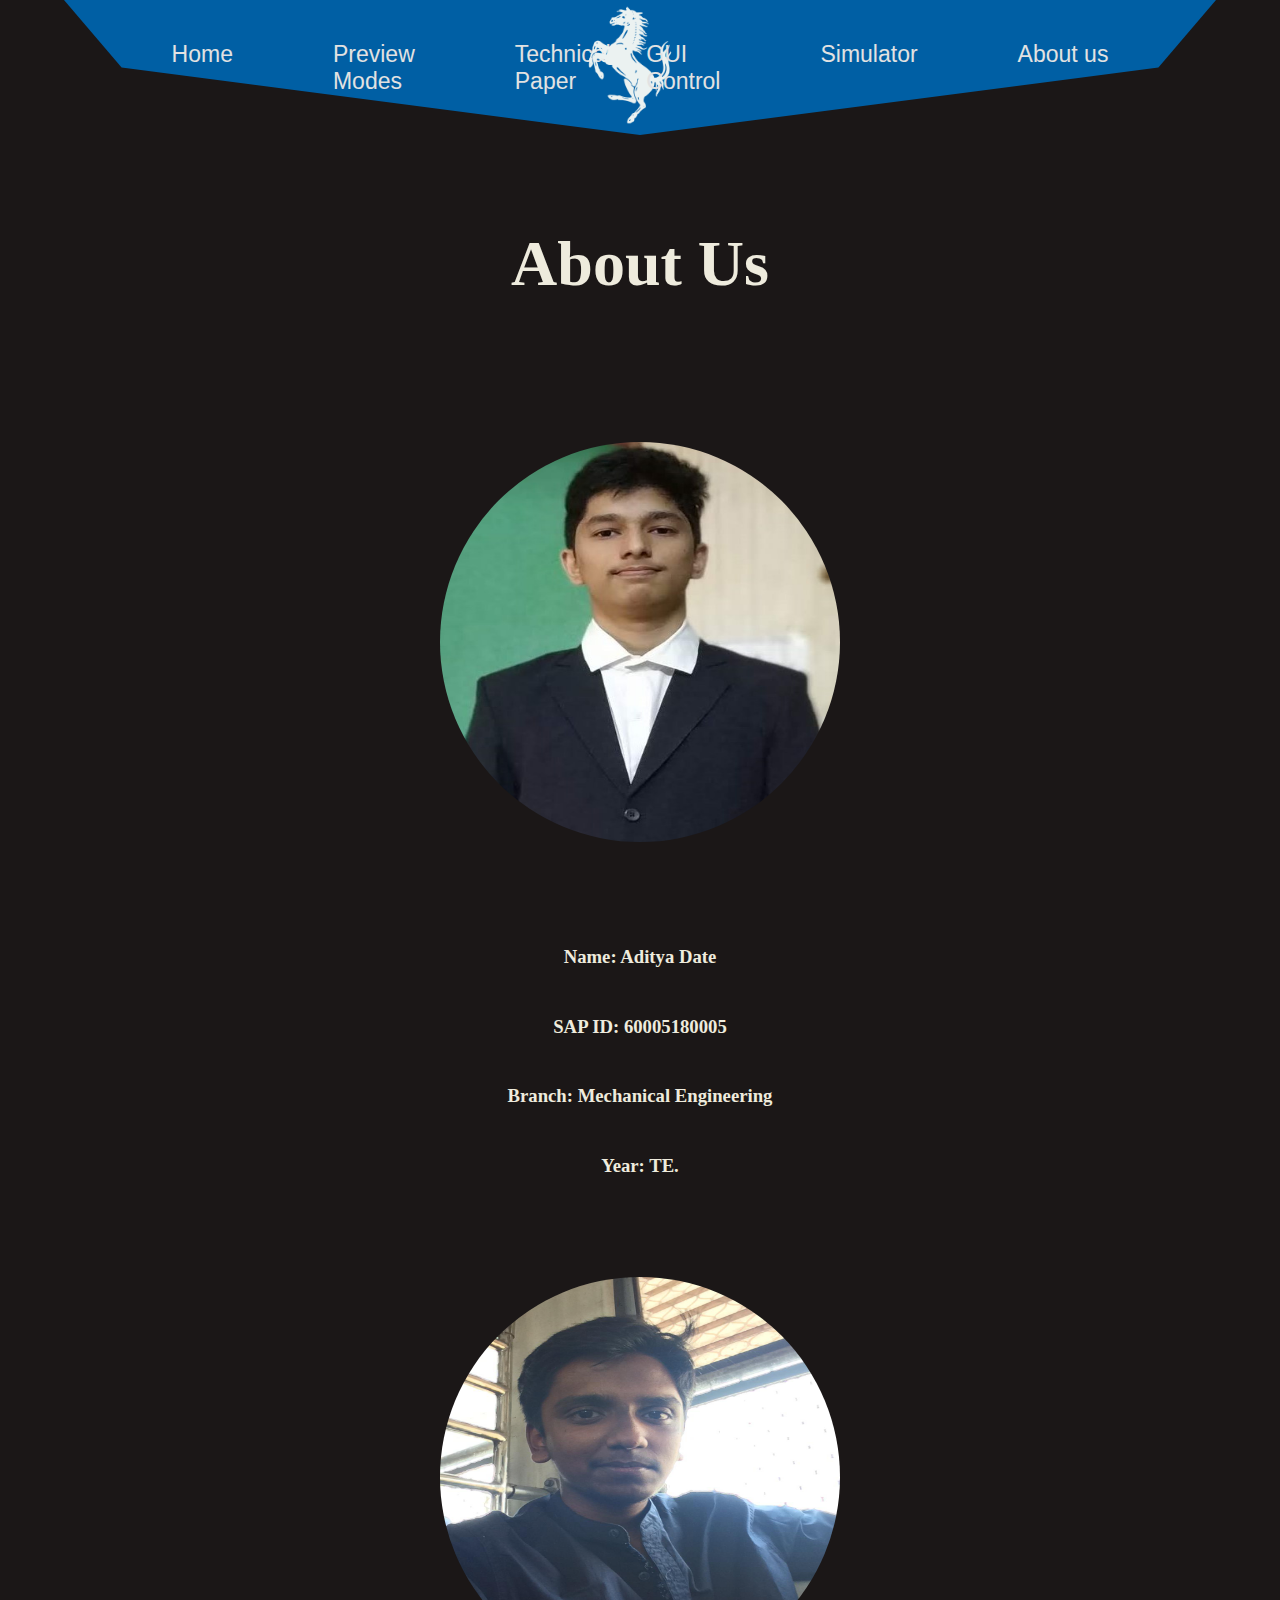
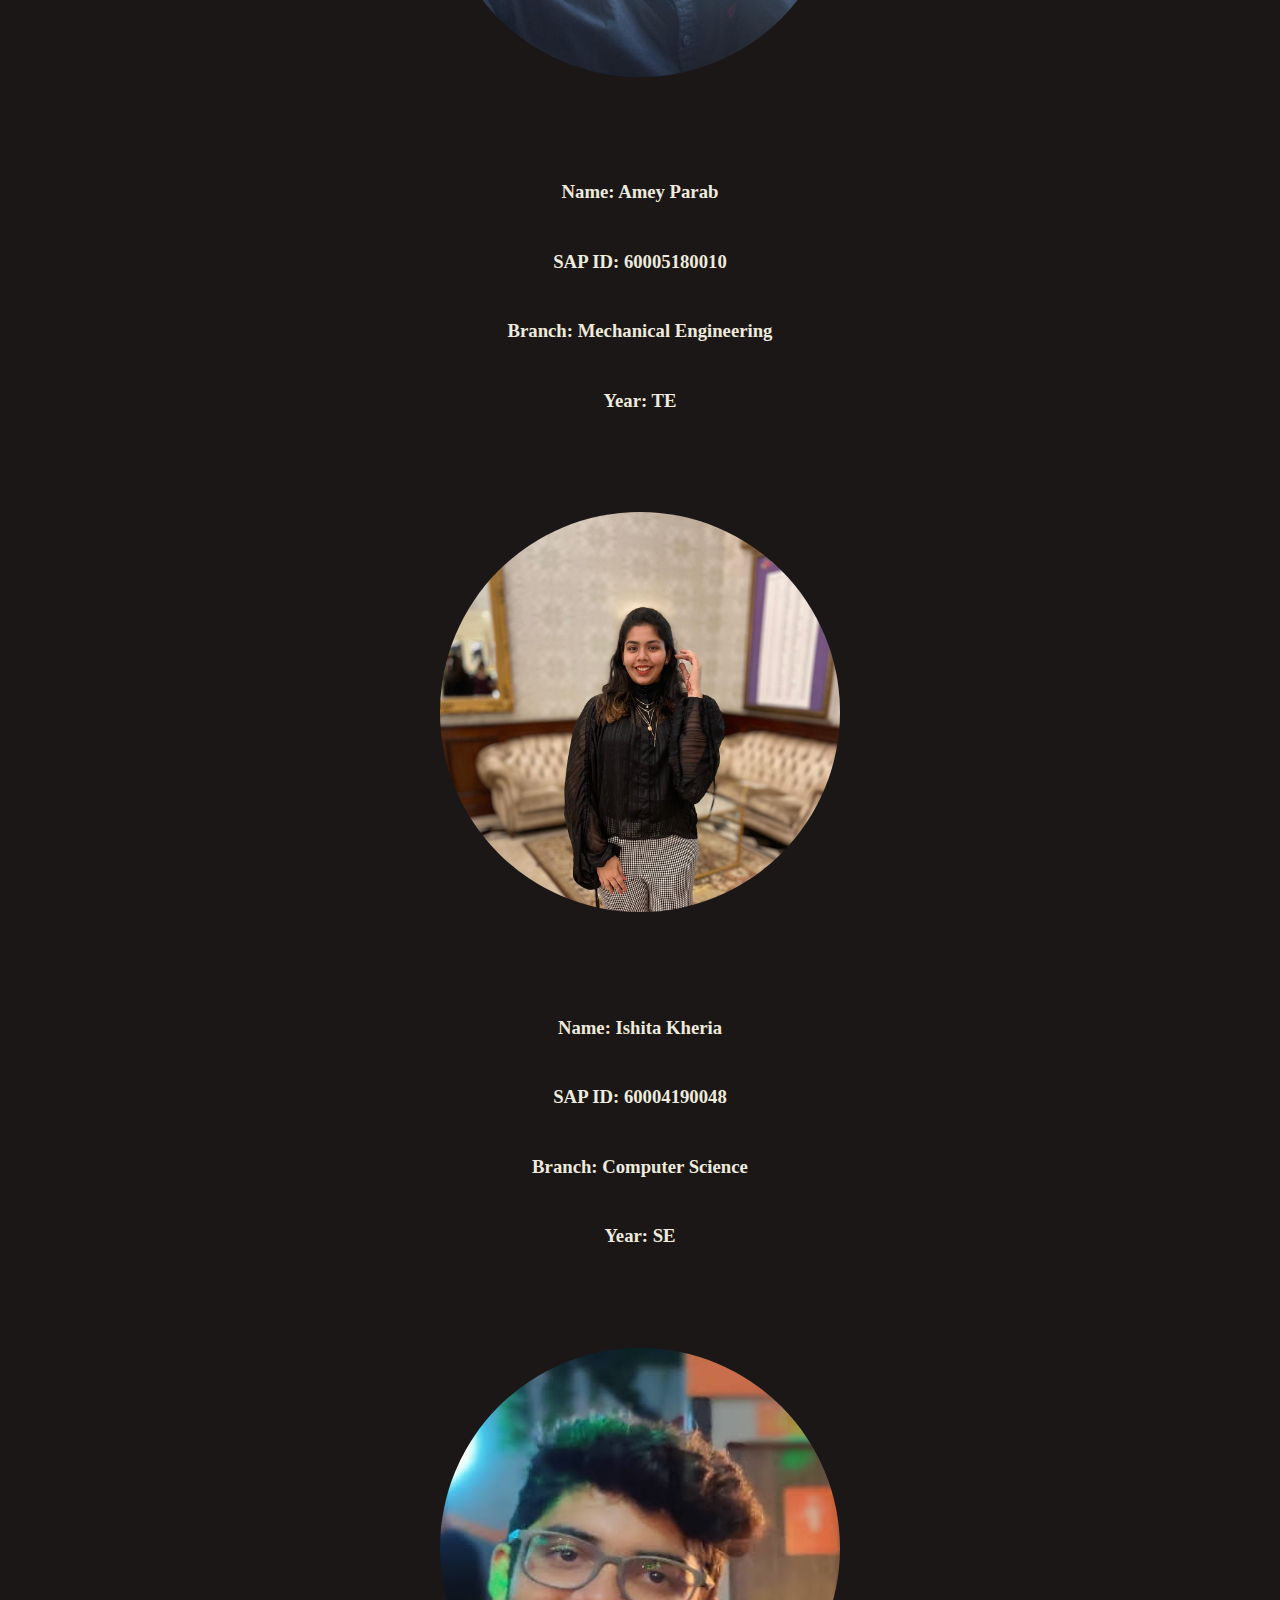
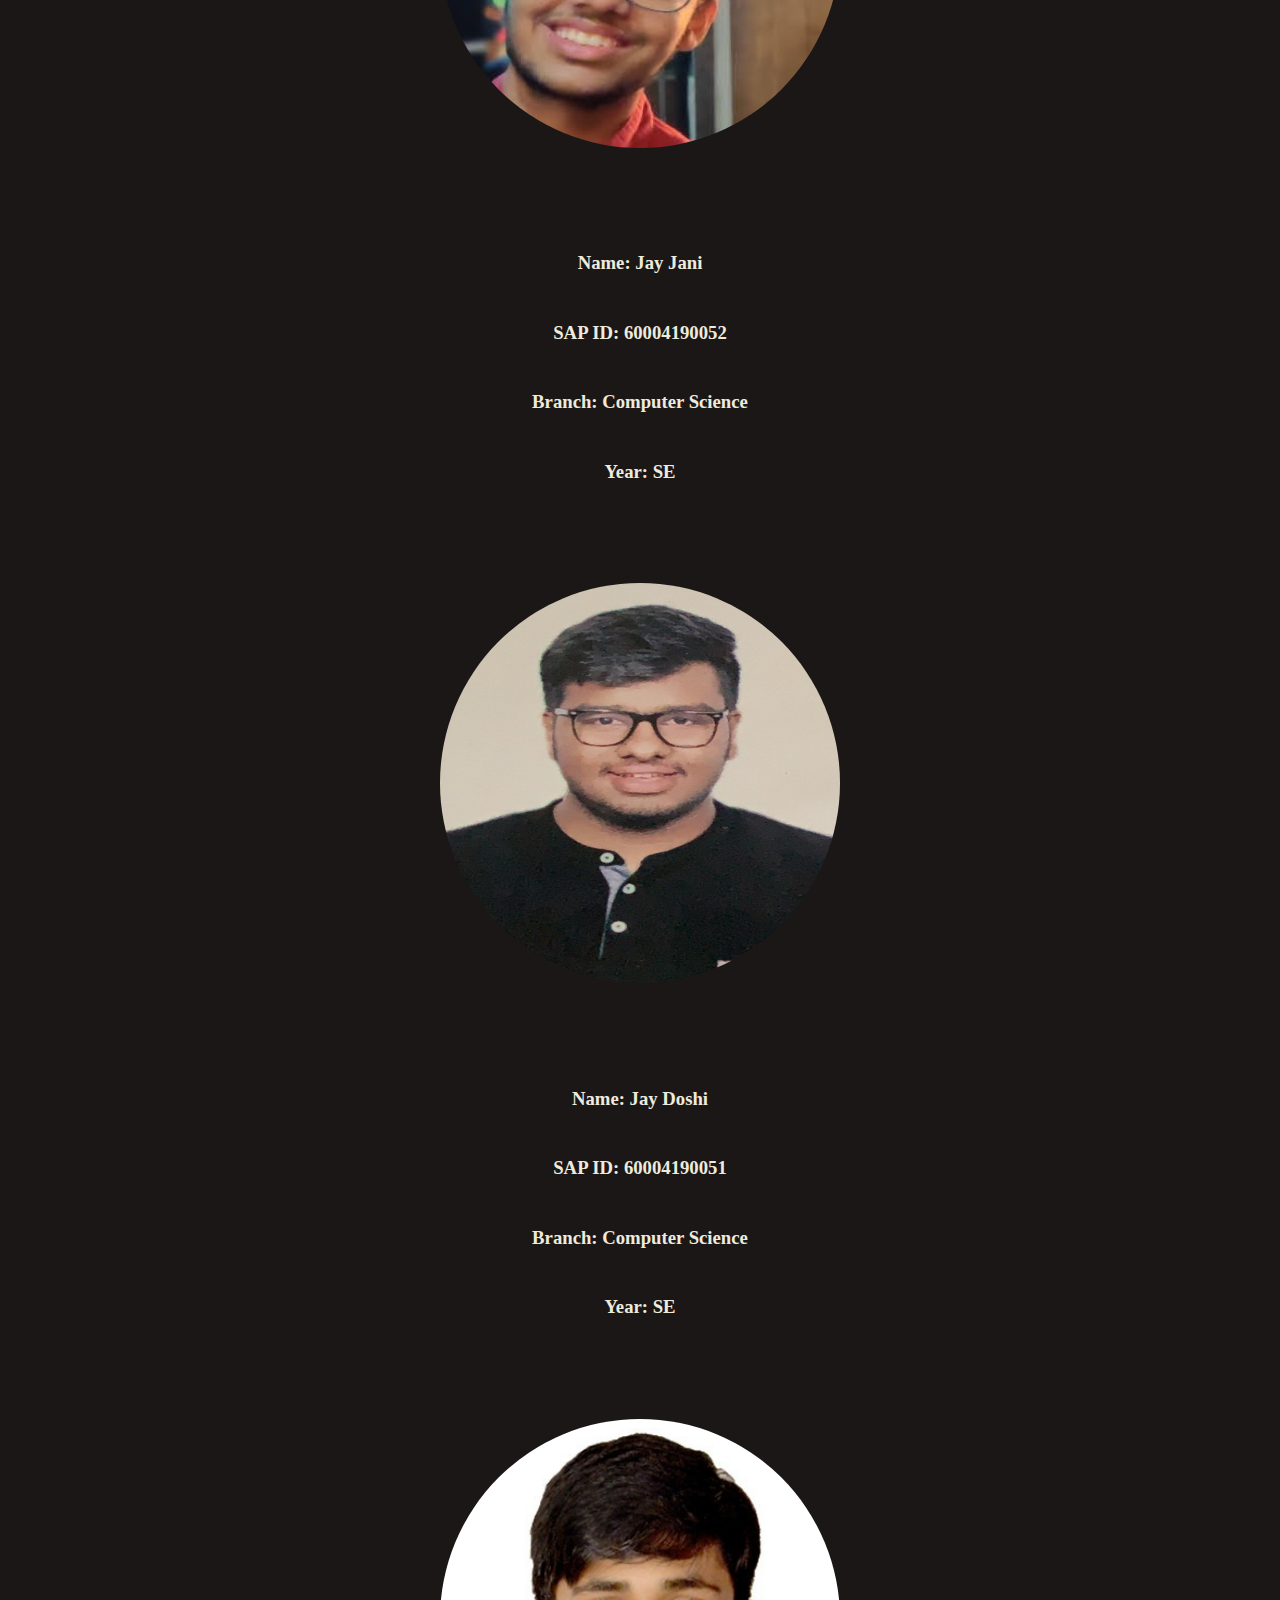
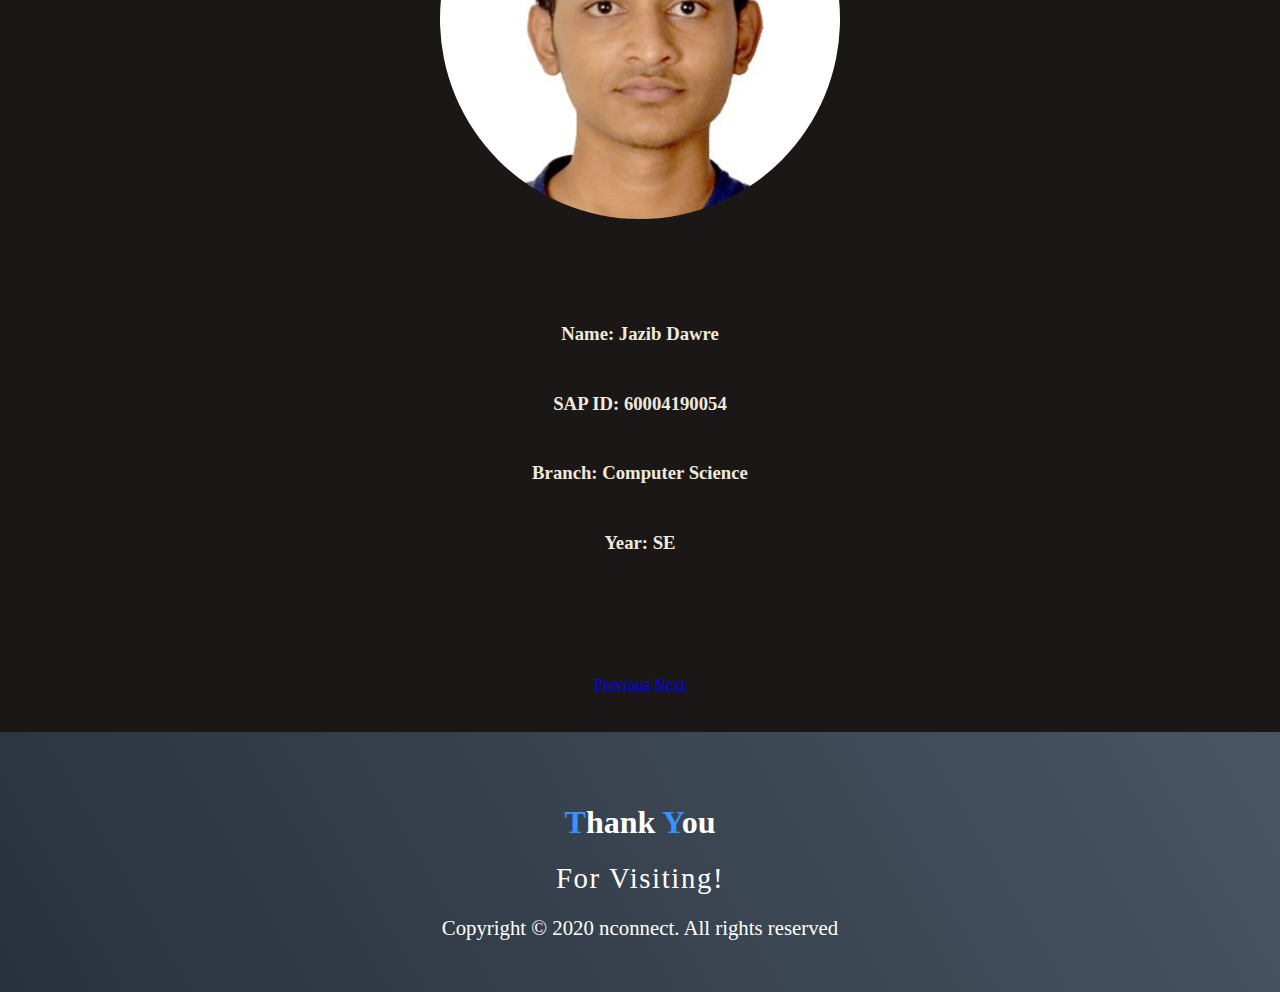
<file: WebSite/AboutUs/AboutUs.html>
<!DOCTYPE html>
<html lang="en" dir="ltr">

<head>
  <meta charset="utf-8">
  <title></title>
  <link rel="stylesheet" href="https://cdn.jsdelivr.net/npm/bootstrap@4.6.0/dist/css/bootstrap.min.css" integrity="sha384-B0vP5xmATw1+K9KRQjQERJvTumQW0nPEzvF6L/Z6nronJ3oUOFUFpCjEUQouq2+l" crossorigin="anonymous">
  <link rel="stylesheet" href="./AboutUs.css">
</head>

<body>

  <!-- Navbar Section Starts -->
  <div class="navbar-container">
    <div id="navbar" class="navbar">
        <ul>
            <li><a href="../LandingPage/index.html">Home</a></li>
            <li><a href="../ModeInfo/Mode.html">Preview <br>Modes</a></li>
            <li><a href="../ModeInfo/Mode.html#techpaper">Technical <br/> Paper</a></li>
        </ul>
        <div id="logo">
            <img src="./images/logo.png" alt="">
        </div>
        <ol>
            <li><a href="../GUI/GUI.html">GUI <br/> Control</a></li>
            <li><a href="../Simulator/Simulator.html">Simulator</a></li>
            <li><a href="./AboutUs.html">About us</a></li>
        </ol>
    </div>
  </div>
  <!-- Navbar Sections End -->

  <!-- About Us Section Starts -->
  <div class="about-us">
    <h2 class="about-us-heading">About Us</h2>
    <div class="carouselContainer">
      <div id="carouselExampleIndicators" class="carousel slide" data-ride="carousel">
        <ol class="carousel-indicators">
          <li data-target="#carouselExampleIndicators" data-slide-to="0" class="active"></li>
          <li data-target="#carouselExampleIndicators" data-slide-to="1"></li>
          <li data-target="#carouselExampleIndicators" data-slide-to="2"></li>
          <li data-target="#carouselExampleIndicators" data-slide-to="3"></li>
          <li data-target="#carouselExampleIndicators" data-slide-to="4"></li>
          <li data-target="#carouselExampleIndicators" data-slide-to="5"></li>
        </ol>
        <div class="carousel-inner">
          <div class="carousel-item active">
            <div class="row">
              <div class="col-6">
                <img class="carousel-img" src="./images/Aditya.jpeg" alt="">
              </div>
              <div class="col-6 carousel-content">
                <h3>Name: Aditya Date</h3>
                <h3>SAP ID: 60005180005</h3>
                <h3>Branch: Mechanical Engineering</h3>
                <h3>Year: TE.</h3>
              </div>
            </div>
          </div>
          <div class="carousel-item">
            <div class="row">
              <div class="col-6">
                <img class="carousel-img" src="./images/Amay.jpeg" alt="">
              </div>
              <div class="col-6 carousel-content">
                <h3>Name: Amey Parab</h3>
                <h3>SAP ID: 60005180010</h3>
                <h3>Branch: Mechanical Engineering</h3>
                <h3>Year: TE</h3>
              </div>
            </div>
          </div>
          <div class="carousel-item">
            <div class="row">
              <div class="col-6 ">
                <img class="carousel-img" src="./images/Ishita.jpeg" alt="">
              </div>
              <div class="col-6 carousel-content">
                <h3>Name: Ishita Kheria</h3>
                <h3>SAP ID: 60004190048</h3>
                <h3>Branch: Computer Science</h3>
                <h3>Year: SE</h3>
              </div>
            </div>
          </div>
          <div class="carousel-item">
            <div class="row">
              <div class="col-6">
                <img class="carousel-img" src="./images/JayJani.jpeg" alt="">
              </div>
              <div class="col-6 carousel-content">
                <h3>Name: Jay Jani</h3>
                <h3>SAP ID: 60004190052</h3>
                <h3>Branch: Computer Science</h3>
                <h3>Year: SE</h3>
              </div>
            </div>
          </div>
          <div class="carousel-item">
            <div class="row">
              <div class="col-6">
                <img class="carousel-img" src="./images/JayDoshi.jpeg" alt="">
              </div>
              <div class="col-6 carousel-content">
                <h3>Name: Jay Doshi</h3>
                <h3>SAP ID: 60004190051</h3>
                <h3>Branch: Computer Science</h3>
                <h3>Year: SE</h3>
              </div>
            </div>
          </div>
          <div class="carousel-item">
            <div class="row">
              <div class="col-6">
                <img class="carousel-img" src="./images/Jazib.jpeg" alt="">
              </div>
              <div class="col-6 carousel-content">
                <h3>Name: Jazib Dawre</h3>
                <h3>SAP ID: 60004190054</h3>
                <h3>Branch: Computer Science</h3>
                <h3>Year: SE</h3>
              </div>
            </div>
          </div>

        </div>
        <a class="carousel-control-prev" href="#carouselExampleIndicators" role="button" data-slide="prev">
          <span class="carousel-control-prev-icon" aria-hidden="true"></span>
          <span class="sr-only">Previous</span>
        </a>
        <a class="carousel-control-next" href="#carouselExampleIndicators" role="button" data-slide="next">
          <span class="carousel-control-next-icon" aria-hidden="true"></span>
          <span class="sr-only">Next</span>
        </a>
      </div>
    </div>
  </div>
  <!-- About Us Section Ends -->

  <!-- Footet Stats -->
  <section id="footer">
    <div class="footer">
      <div class="brand"><h1><span>T</span>hank <span>Y</span>ou</h1></div>
      <h2>For Visiting!</h2>
      <p>Copyright © 2020 nconnect. All rights reserved</p>
    </div>
  </section>
  <!-- Footet Ends -->


  <script src="https://code.jquery.com/jquery-3.5.1.slim.min.js" integrity="sha384-DfXdz2htPH0lsSSs5nCTpuj/zy4C+OGpamoFVy38MVBnE+IbbVYUew+OrCXaRkfj" crossorigin="anonymous"></script>
  <script src="https://cdn.jsdelivr.net/npm/bootstrap@4.6.0/dist/js/bootstrap.bundle.min.js" integrity="sha384-Piv4xVNRyMGpqkS2by6br4gNJ7DXjqk09RmUpJ8jgGtD7zP9yug3goQfGII0yAns" crossorigin="anonymous"></script>

</body>

</html>
</file>
<file: WebSite/AboutUs/AboutUs.css>
body{
  margin : 0;
}

/* Footer Starts */
#footer {
	background-image: linear-gradient(60deg, #29323c 0%, #485563 100%);
  text-align: center;
  color: white;
}
#footer .footer {
	min-height: 200px;
	flex-direction: column;
	padding-top: 50px;
	padding-bottom: 10px;
}
#footer h2 {
	font-weight: 500;
	font-size: 1.8rem;
	letter-spacing: .1rem;
	margin-top: 10px;
	margin-bottom: 10px;
}

#footer p {
	font-size: 1.3rem;
}

#footer span{
  color: #3693ff;
}
/* Footer Ends */


/* Navbar Section Starts */

.navbar-container{
  background-color: #1b1717;
}

#navbar
{
    height: 15vh;
    width: 90%;
    clip-path: polygon(100% 0, 95% 50%, 50% 100%, 5% 50%, 0 0);
    position: -webkit-sticky;
    position: sticky;
    top: 0;
    left: 5%;
    background: #005fa4;
    padding: 0;
    padding: 0 10%;
    display: flex;
    flex-direction: row;
    margin: 0;
    box-sizing: border-box;
    font-family: 'Mulish' , sans-serif;
}

#navbar ul,ol
{
    display: flex;
    flex-direction: row;
    list-style: none;
    padding: 25px 0px;
}

#navbar ul
{
    position: absolute;
    left: 5%;
}
#navbar ol
{
    position: absolute;
    right: 5%;
}
#navbar li
{
    margin: 0px 50px;
    font-size: 23px;
}
#navbar li a
{
    text-decoration: none;
    color: #e2e2e2;
    transition: 0.5s;
}
#navbar li a:hover
{
    color: #000;
}
#logo
{
    height: 100px;
    width: 100px;
    position: absolute;
    top: 5px;
    left: calc(50% - 70px);
}
#logo img
{
    height: 120px;
}

/* Navbar Section Ends */

/* About US Section Starts*/
.carousel-content h3{
  margin-left: auto;
  margin-right: auto;
  margin-top: 5%;
  margin-bottom: 5%;
}

.carousel-content{
  text-align: center;
  padding: 5%;
}
.carousel-inner{
  padding: 2%;
}
.carousel-img{
  width: 400px;
  height: 400px;
  border-radius: 50%;
}

.carouselContainer{
  width: 100%;
  height: 100%;
}

.about-us{
  background-color: #1b1717;
  color: #eeebdd;
  text-align: center;
  padding: 3% 7%;
}

.about-us-heading{
  font-size: 4rem;
}
/* About US Section Ends*/
</file>
